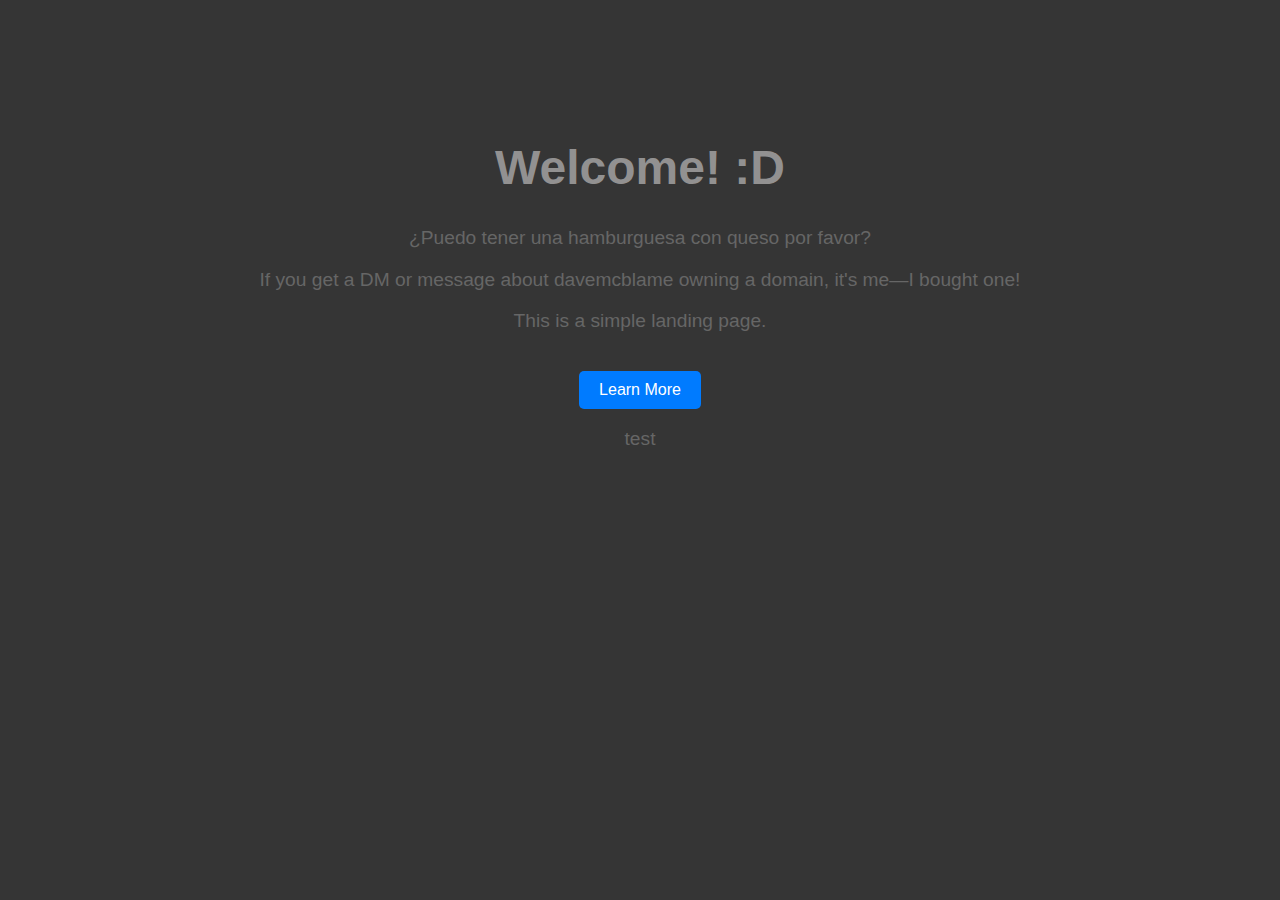
<file: WWW/index.html>
<!DOCTYPE html>
<html lang="en">
 <!-- <script src="https://cmp.gatekeeperconsent.com/min.js" data-cfasync="false"></script>
  <script src="https://the.gatekeeperconsent.com/cmp.min.js" data-cfasync="false"></script> -->
  <link rel="stylesheet" href="styles/default.css" />
<head>
  <meta charset="UTF-8" />
  <meta name="viewport" content="width=device-width, initial-scale=1.0" />
  <title>Welcome</title>
  <!-- <script async src="//www.ezojs.com/ezoic/sa.min.js"></script> 
    <script>
      window.ezstandalone = window.ezstandalone || {};
      ezstandalone.cmd = ezstandalone.cmd || [];
    </script> -->
</head>
<body>
  <h1>Welcome! :D</h1>
  <p>¿Puedo tener una hamburguesa con queso por favor?</p>
  <p>If you get a DM or message about davemcblame owning a domain, it's me—I bought one!</p>
  <p>This is a simple landing page.</p>
  <a href="#">Learn More</a>
  <p>test</p>
  <!-- <script async src="https://pagead2.googlesyndication.com/pagead/js/adsbygoogle.js?client=ca-pub-4511158997703619" crossorigin="anonymous"></script>
  <ins class="adsbygoogle" style="display:block" data-ad-client="ca-pub-4511158997703619" data-ad-slot="9073863018" data-ad-format="auto" data-full-width-responsive="true"></ins>
  <script>(adsbygoogle = window.adsbygoogle || []).push({});</script>
  <div id="ezoic-pub-ad-placeholder-101"></div>
<script>
    ezstandalone.cmd.push(function() {
        ezstandalone.showAds(101)
    });
</script> -->
</body>
</html>
</file>
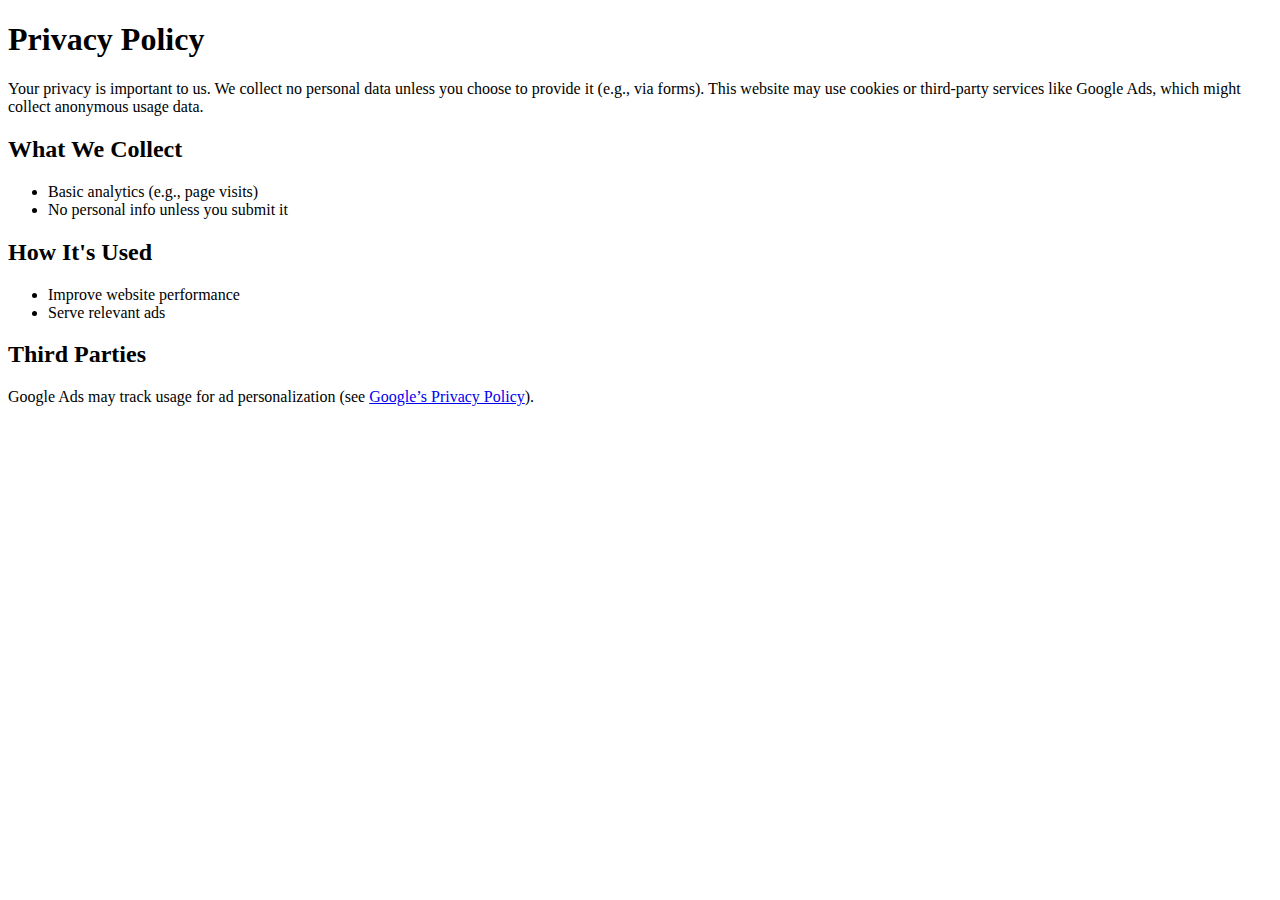
<file: WWW/policy.html>
<!DOCTYPE html>
<html lang="en">
<head>
  <meta charset="UTF-8">
  <title>Privacy Policy</title>
  <span id="ezoic-privacy-policy-embed"></span>
</head>
<body>
  <h1>Privacy Policy</h1>
  <p>Your privacy is important to us. We collect no personal data unless you choose to provide it (e.g., via forms). This website may use cookies or third-party services like Google Ads, which might collect anonymous usage data.</p>

  <h2>What We Collect</h2>
  <ul>
    <li>Basic analytics (e.g., page visits)</li>
    <li>No personal info unless you submit it</li>
  </ul>

  <h2>How It's Used</h2>
  <ul>
    <li>Improve website performance</li>
    <li>Serve relevant ads</li>
  </ul>

  <h2>Third Parties</h2>
  <p>Google Ads may track usage for ad personalization (see <a href="https://policies.google.com/privacy" target="_blank">Google’s Privacy Policy</a>).</p>
</body>
</html>
</file>
<file: WWW/styles/default.css>
body { 
    font-family: sans-serif; 
    text-align: center; 
    padding: 100px; 
    background: #353535; }
h1 { 
    font-size: 3rem; 
    color: #929191; }
p { 
    font-size: 1.2rem; 
    color: #666; }
a { 
    display: inline-block; 
    margin-top: 20px; 
    padding: 10px 20px; 
    background: #007BFF; 
    color: white; 
    text-decoration: none; 
    border-radius: 5px; }
</file>
